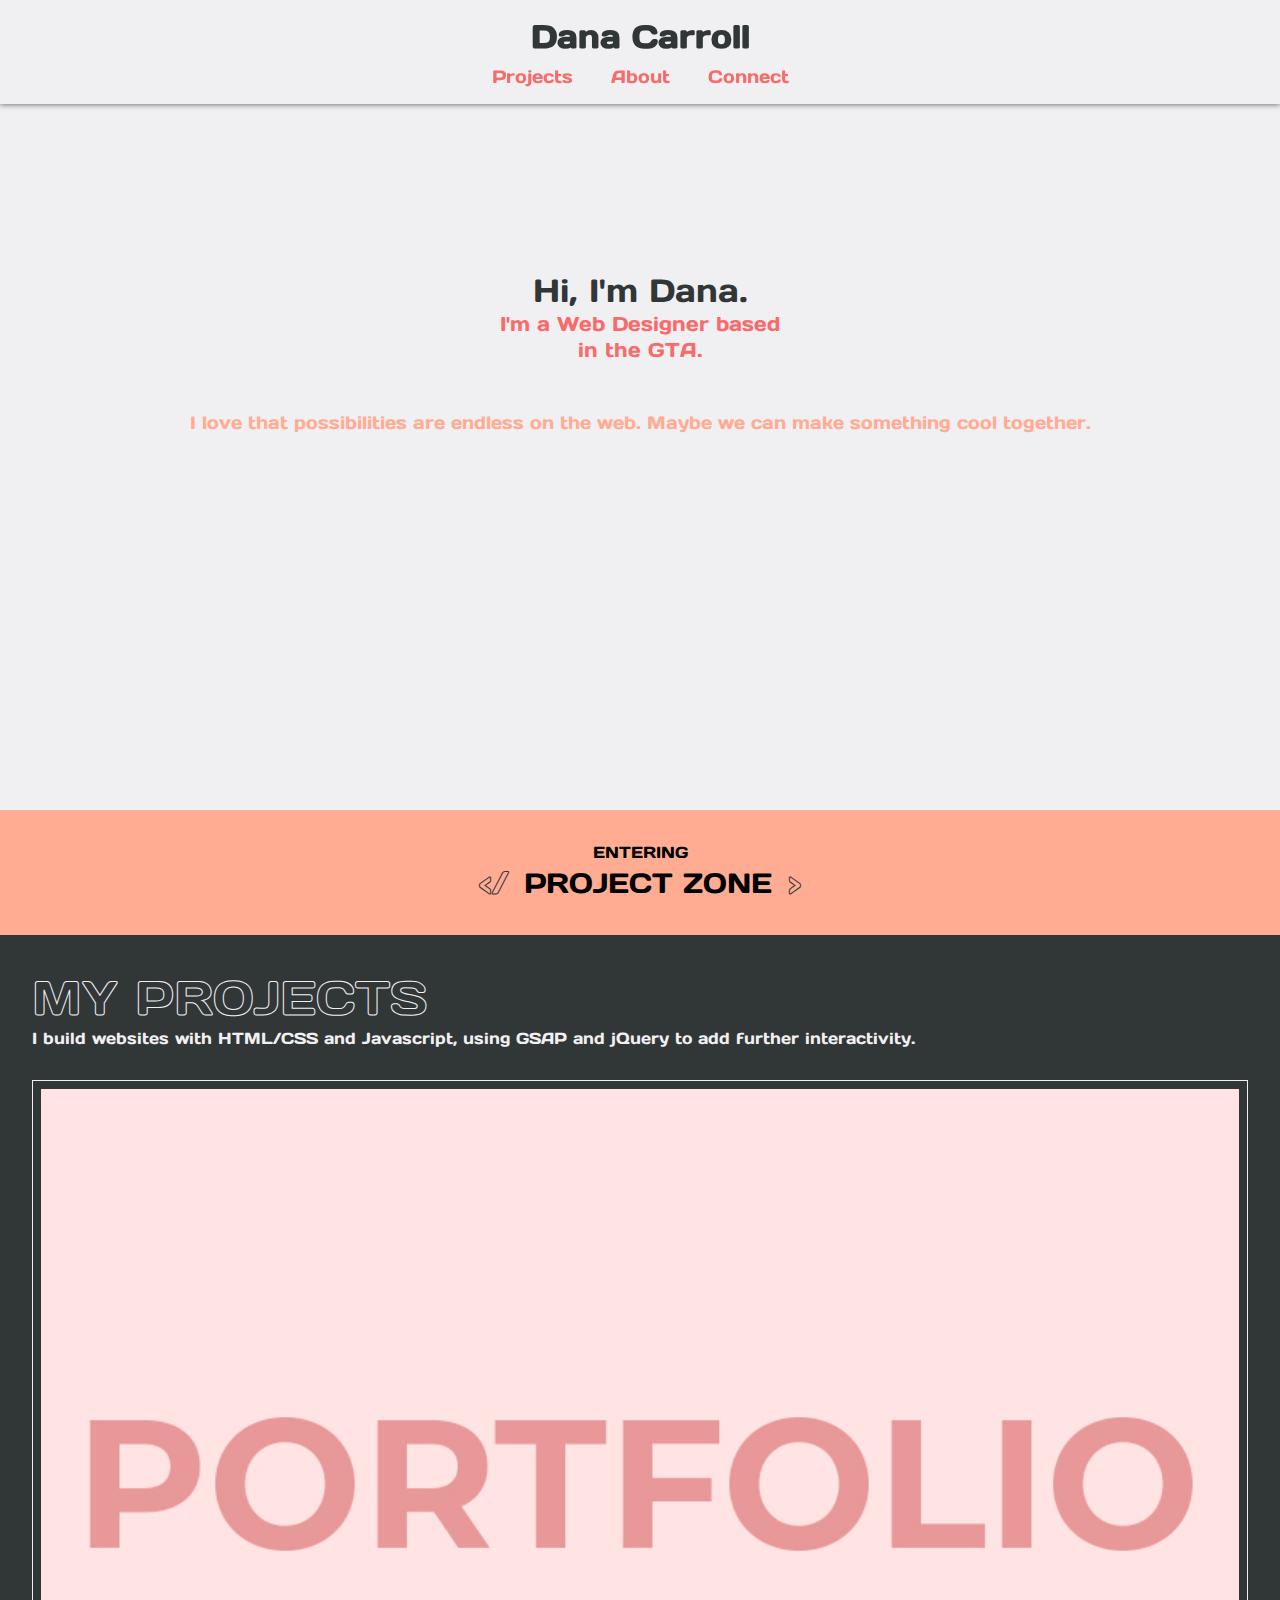
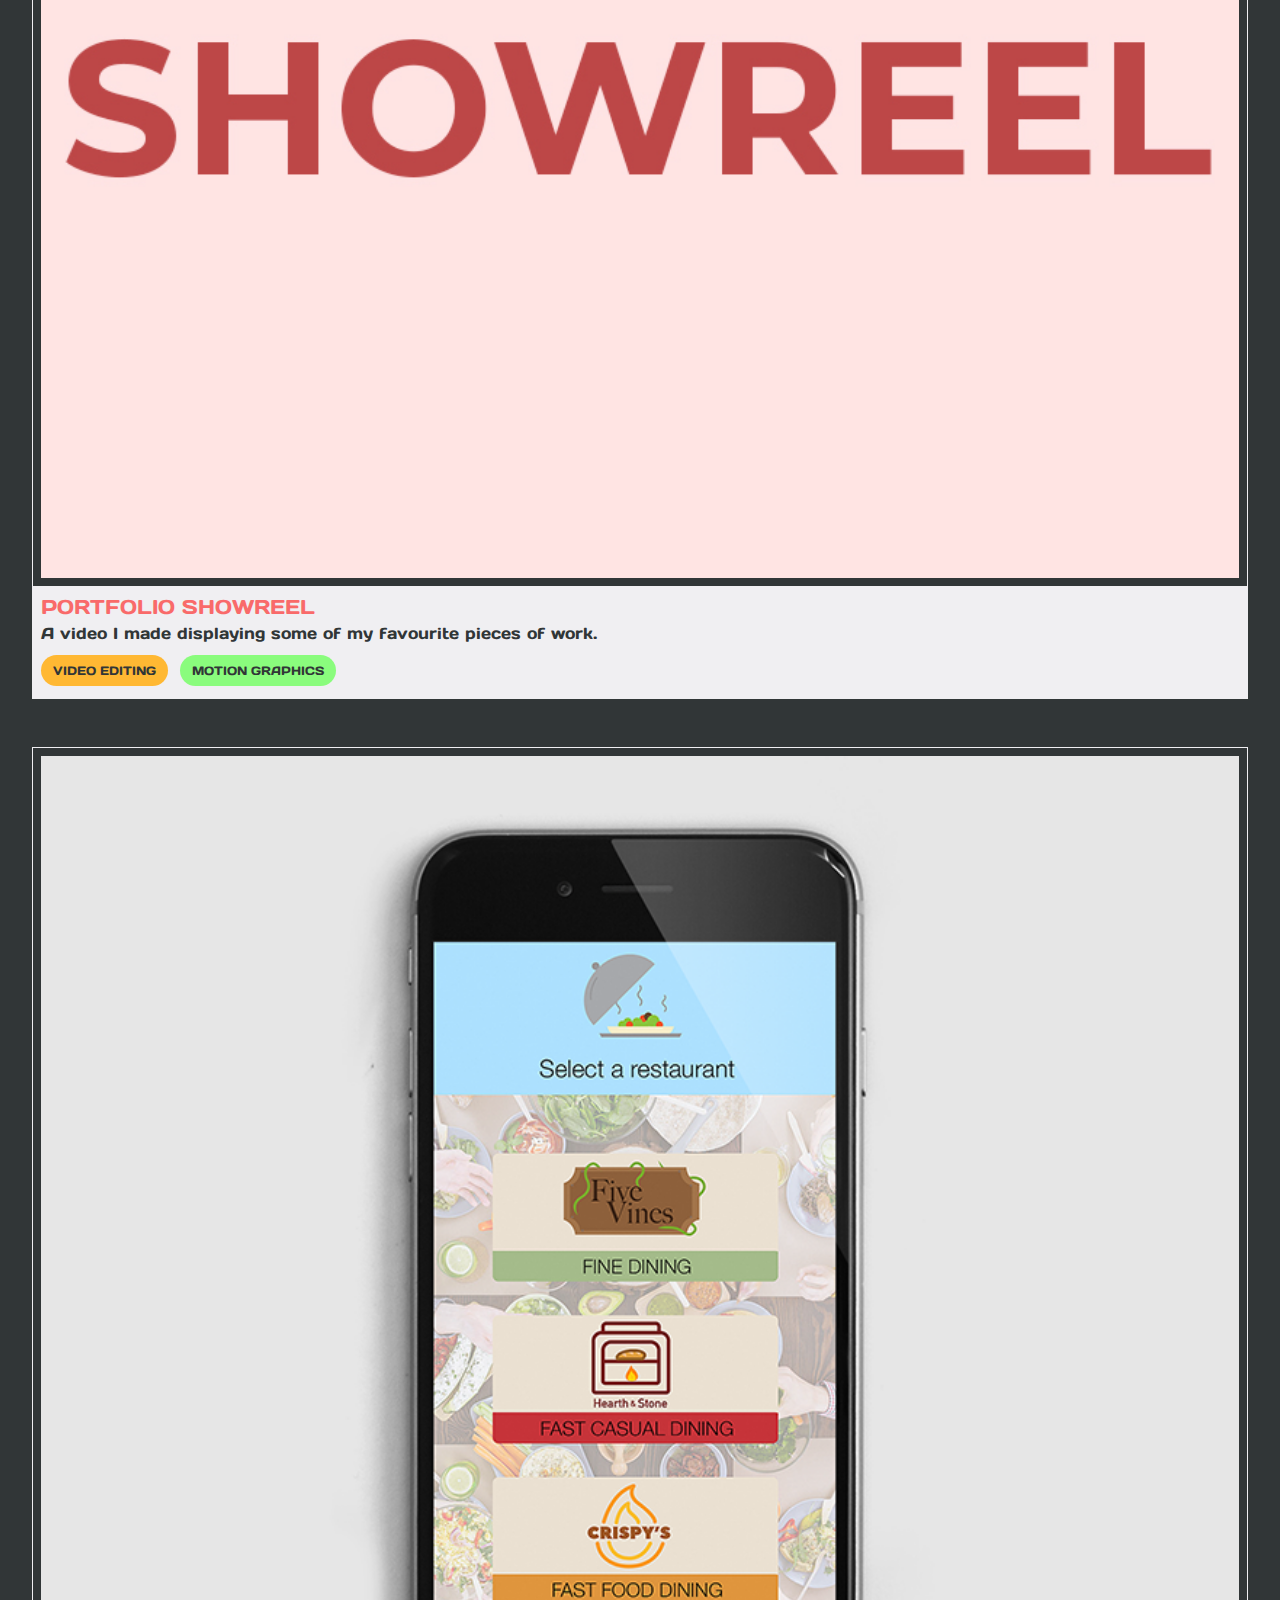
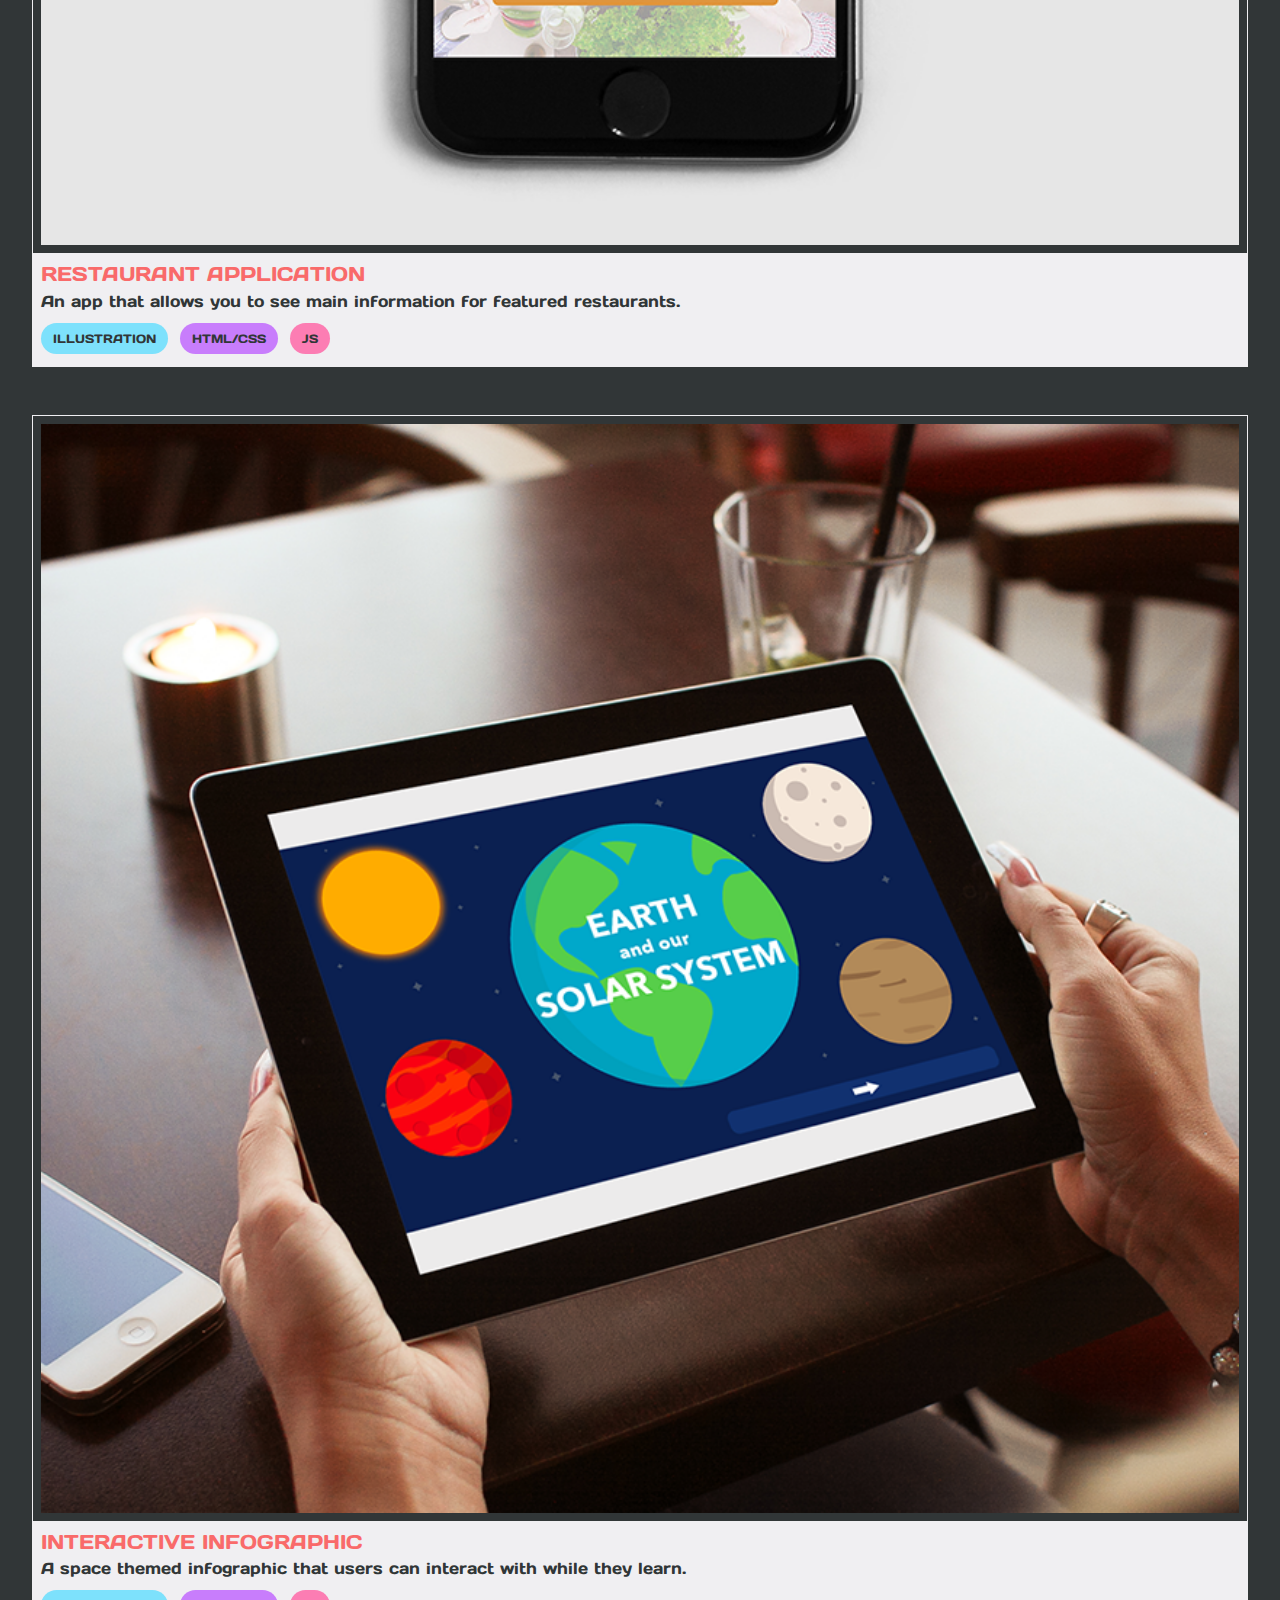
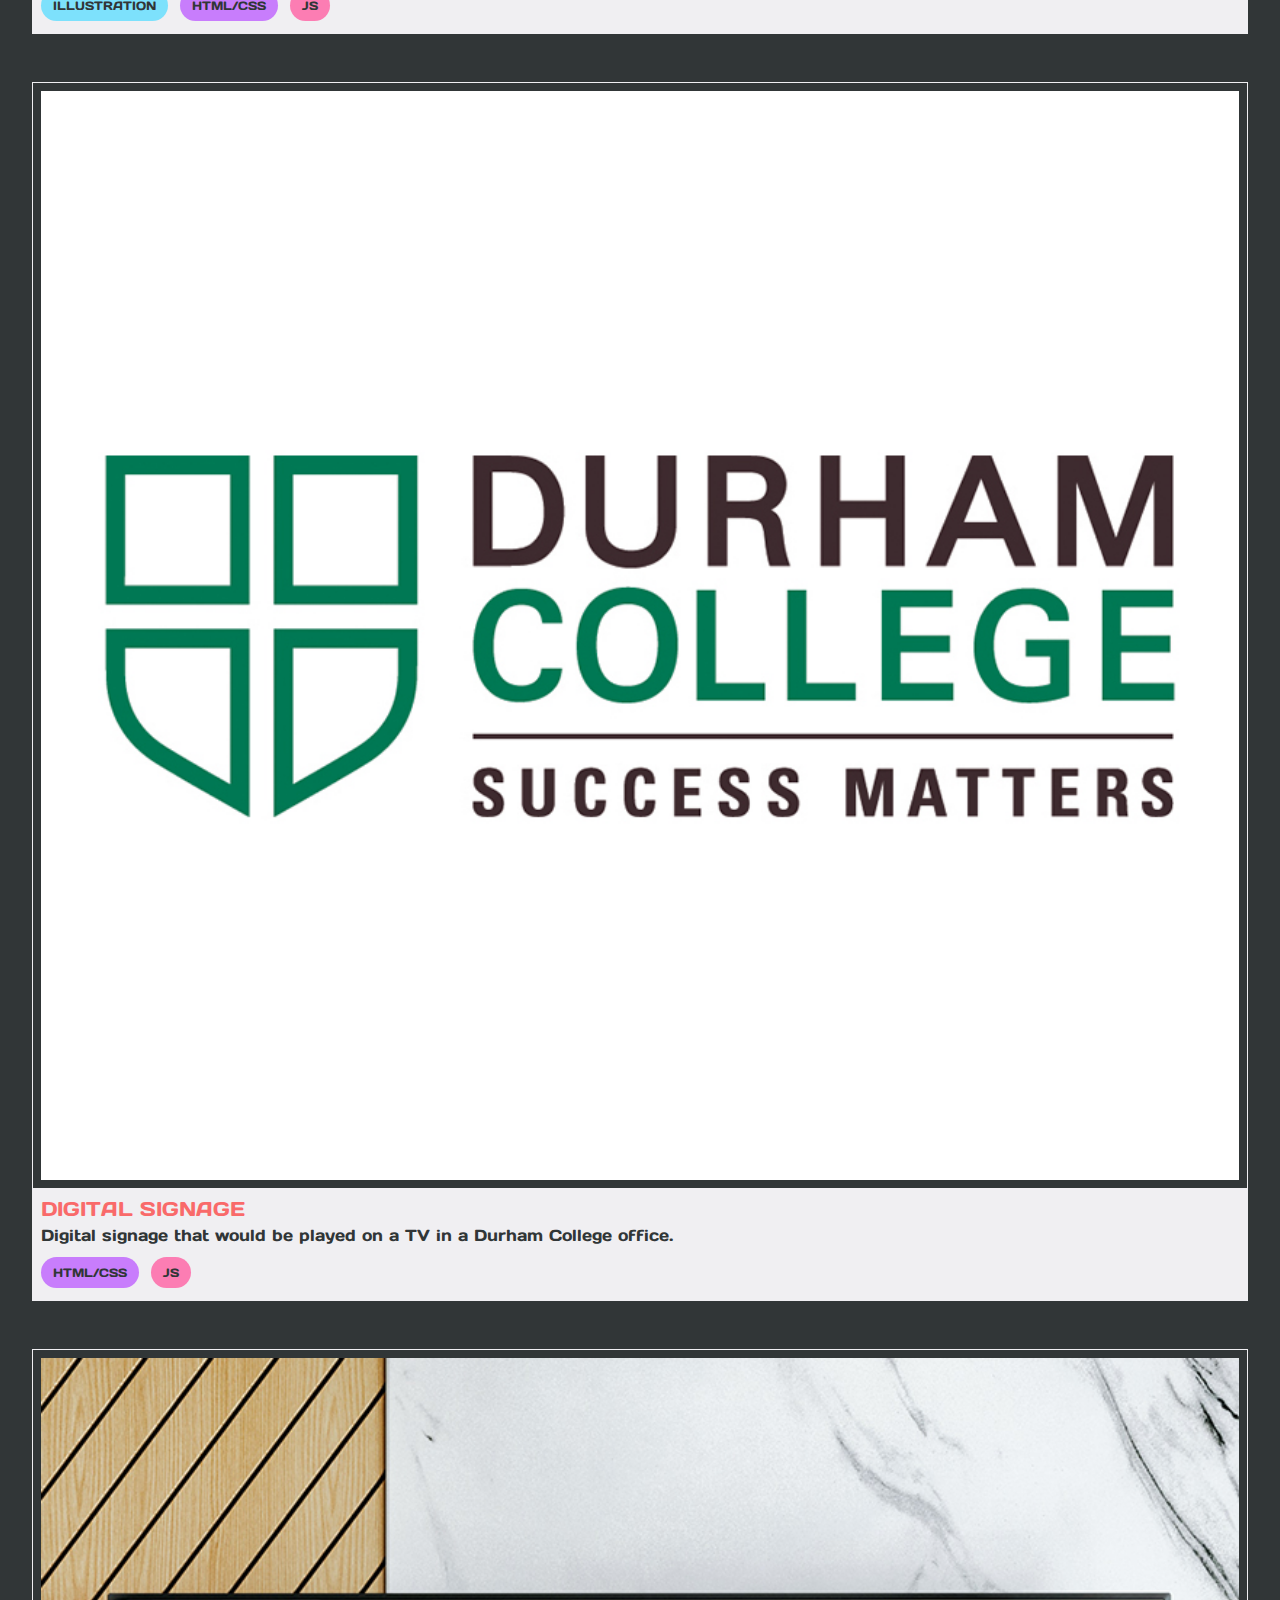
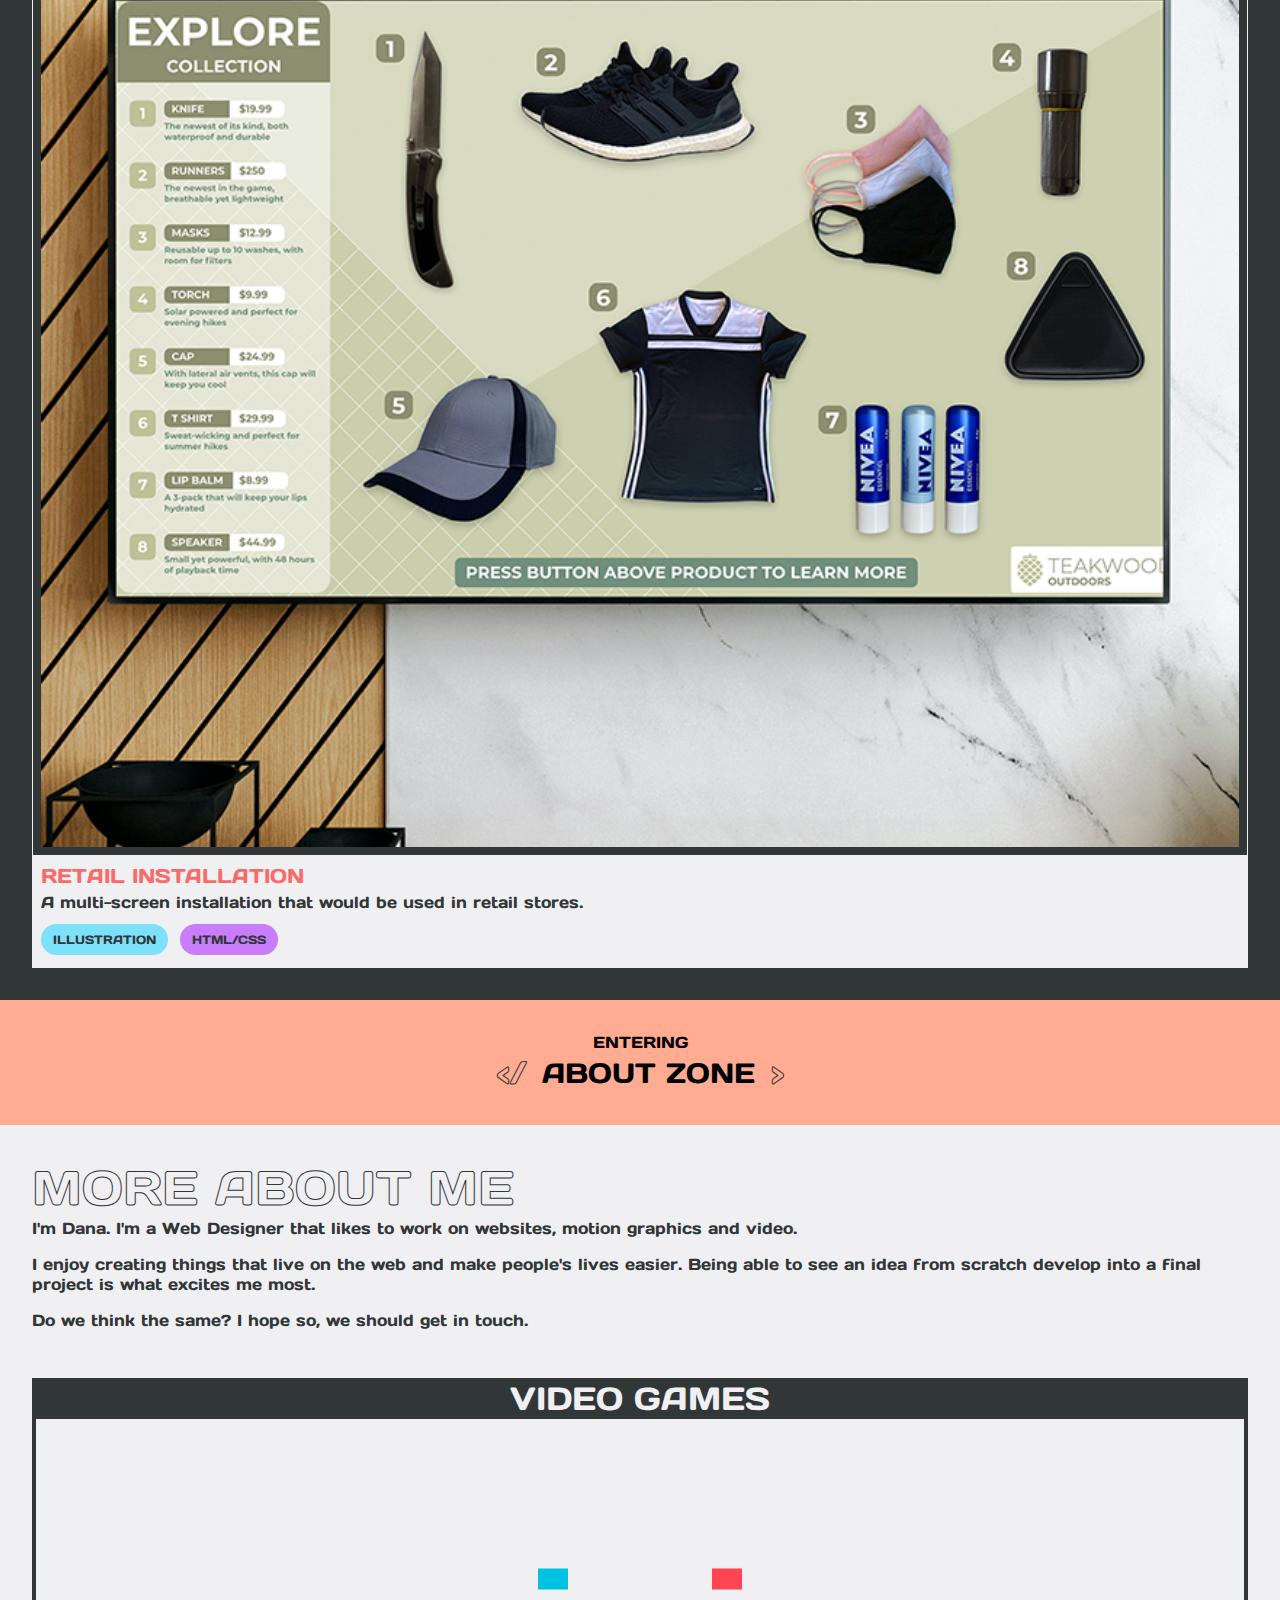
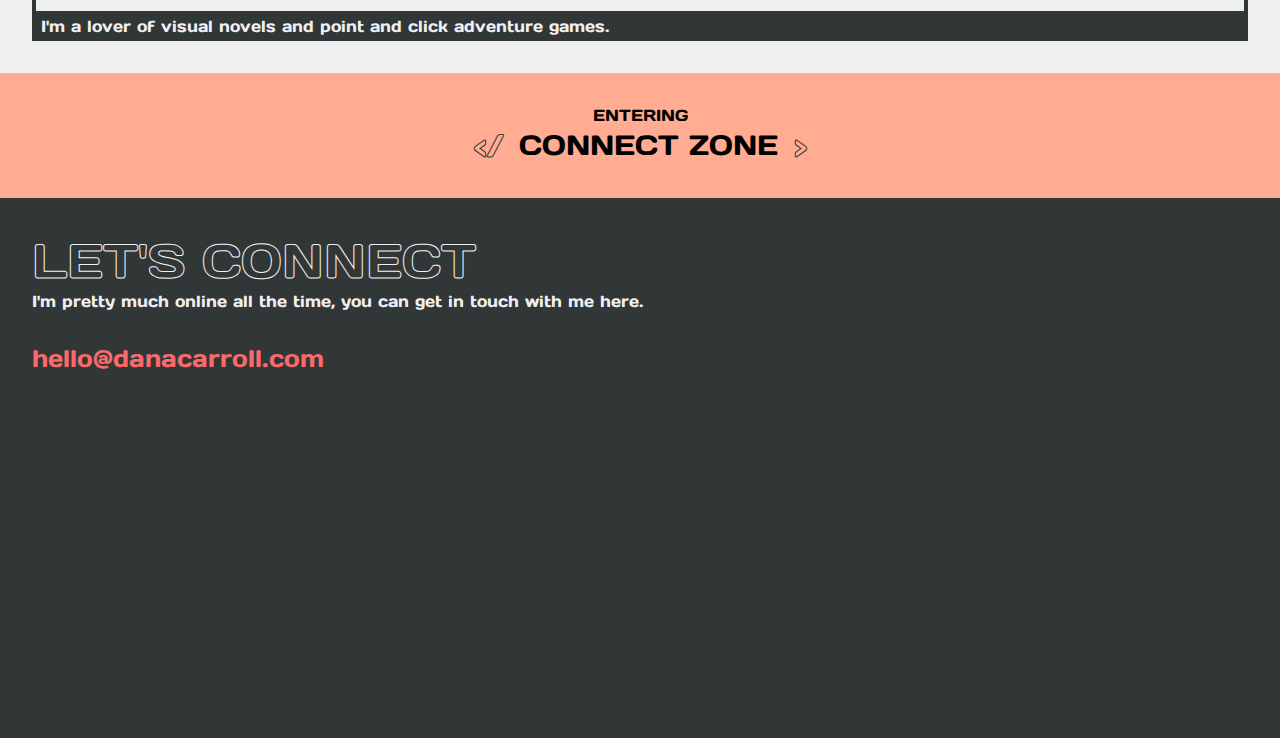
<file: index.html>
<!DOCTYPE html>
<html lang="en">
<head>
    <meta charset="UTF-8">
    <meta http-equiv="X-UA-Compatible" content="IE=edge">
    <meta name="viewport" content="width=device-width, initial-scale=1.0">
    <link rel="preconnect" href="https://fonts.gstatic.com">
    <link href="https://fonts.googleapis.com/css2?family=Days+One&display=swap" rel="stylesheet">
    <link rel="stylesheet" href="./css/styles.css">
    <!-- <link rel="stylesheet" href="./css/aboutAnimations.css"> -->
    <title>Dana Carroll</title>
</head>
<body>
    <!-- --------------- NAV --------------- -->
    <header>
        <a href="#home" id="logo">Dana Carroll</a>
        <nav>
            <a href="#projects" class="navItem">Projects</a>
            <a href="#about" class="navItem">About</a>
            <a href="#connect" class="navItem">Connect</a>
        </nav>
    </header>

    <main>
        <!-- --------------- HOME/INTRO --------------- -->
        <section id="home" class="flex-gap">
            <div id="homeText">
                <h2>Hi, I'm Dana.</h2>
                <p>I'm a Web Designer based in the GTA.</p>
            </div>

            <div id="homeAnimation">
                <p>I love that possibilities are endless on the web. Maybe we can make something
                    cool together.
                </p>
            </div>

            <div class="container">
                <div class="chevron"></div>
                <div class="chevron"></div>
                <div class="chevron"></div>
            </div>

        </section>

        <aside class="enteringBox">
            <h4>ENTERING</h4>
            <div id="enterAnimation">
                <h3 class="enterSymbol">&lt;/</h3>
                <h3 id="enterTitle">PROJECT ZONE</h3>
                <h3 class="enterSymbol">&gt;</h3>
            </div>
        </aside>

        <!-- --------------- PROJECTS --------------- -->
        <section id="projects">
            <div class="sectionDescription">
                <h2 class="sectionTitle-white">MY PROJECTS</h2>
                <p class="sectionText">I build websites with HTML/CSS and Javascript, 
                    using GSAP and jQuery to add further interactivity.</p>
            </div>

            <div id="projectHolder">
                <!-- project 1 -->
                <div id="projectContainer">
                    <a href="project-showreel">
                        <div class="projectBox">
                            <div class="projectImage">
                                <img src="images/projectThumbnails/proj-showReel.jpg" alt="INSERT IMAGE DESCRIPTION">
                            </div>
                        </div>
                    </a>

                    <div class="projectDescription">
                        <h3>PORTFOLIO SHOWREEL</h3>
                        <p>A video I made displaying some of my favourite pieces of work.</p>
                        <div class="tags tag-gap">
                            <p class="tag video">VIDEO EDITING</p>
                            <p class="tag motion">MOTION GRAPHICS</p>
                        </div>
                    </div>
                </div>
                <!-- project 2 -->
                <div id="projectContainer">
                    <a href="project-restaurantApp">
                        <div class="projectBox">
                            <div class="projectImage">
                                <img src="images/projectThumbnails/proj-familyofeateries.png" alt="INSERT IMAGE DESCRIPTION">
                            </div>
                        </div>
                    </a>

                    <div class="projectDescription">
                        <h3>RESTAURANT APPLICATION</h3>
                        <p>An app that allows you to see main information for featured restaurants.</p>
                        <div class="tags tag-gap">
                            <p class="tag illustration">ILLUSTRATION</p>
                            <p class="tag html">HTML/CSS</p>
                            <p class="tag javascript">JS</p>
                        </div>
                    </div>
                </div>
                <!-- project 3 -->
                <div id="projectContainer">
                    <a href="project-spaceInfographic">
                        <div class="projectBox">
                            <div class="projectImage">
                                <img src="images/projectThumbnails/proj-spaceInfo.png" alt="INSERT IMAGE DESCRIPTION">
                            </div>
                        </div>
                    </a>
                    <div class="projectDescription">
                        <h3>INTERACTIVE INFOGRAPHIC</h3>
                        <p>A space themed infographic that users can interact with while they learn.</p>
                        <div class="tags tag-gap">
                            <p class="tag illustration">ILLUSTRATION</p>
                            <p class="tag html">HTML/CSS</p>
                            <p class="tag javascript">JS</p>
                        </div>
                    </div>
                </div>
                <!-- project 4 -->
                <div id="projectContainer">
                    <a href="project-signage">
                        <div class="projectBox">
                            <div class="projectImage">
                                <img src="images/projectThumbnails/proj-durham.jpg" alt="INSERT IMAGE DESCRIPTION">
                            </div>
                            <div class="projectDescription">
                                <h3>DIGITAL SIGNAGE</h3>
                                <p>Digital signage that would be played on a TV in a Durham College office.</p>
                                <div class="tags tag-gap">
                                    <p class="tag html">HTML/CSS</p>
                                    <p class="tag javascript">JS</p>
                                </div>
                            </div>
                        </div>
                    </a>
                </div>
                <!-- project 5 -->
                <div id="projectContainer">
                    <a href="project-retailInstallation">
                        <div class="projectBox">
                            <div class="projectImage">
                                <img src="images/projectThumbnails/proj-teakwood.png" alt="INSERT IMAGE DESCRIPTION">
                            </div>
                            <div class="projectDescription">
                                <h3>RETAIL INSTALLATION</h3>
                                <p>A multi-screen installation that would be used in retail stores.</p>
                                <div class="tags tag-gap">
                                    <p class="tag illustration">ILLUSTRATION</p>
                                    <p class="tag html">HTML/CSS</p>
                                </div>
                            </div>
                        </div>
                    </a>
                </div>
            </div>

        </section>

        <aside class="enteringBox">
            <h4>ENTERING</h4>
            <div id="enterAnimation">
                <h3 class="enterSymbol">&lt;/</h3>
                <h3 id="enterTitle">ABOUT ZONE</h3>
                <h3 class="enterSymbol">&gt;</h3>
            </div>
        </aside>

        <!-- --------------- ABOUT --------------- -->
        <section id="about">
            <div class="sectionDescription">
                <h2 class="sectionTitle-black">MORE ABOUT ME</h2>
                <p>I'm Dana. I'm a Web Designer that likes to work on websites, motion graphics and video.</p>
    
                <p>I enjoy creating things that live on the web and make people's lives easier. Being able to see an idea
                    from scratch develop into a final project is what excites me most.
                </p>
    
                <p>Do we think the same? I hope so, we should get in touch.
                </p>
            </div>

            <div id="aboutAnimation">
                <div class="title">
                    <h4 class="aboutTitle">VIDEO GAMES</h4>
                </div>
                <div class="animations">
                    <div class="videoGames hobby">
                        <iframe class="responsive-iframe" src="./animations/switchAnimation/switch.html" frameborder="0"></iframe>
                    </div>
                    <div class="travelling hobby">
                        <div class="airplaneAnimation">
                            <div class="plane">
                                <div class="main"></div>
                                <div class="wingOne"></div>
                                <div class="wingTwo"></div>
                            </div>
                            <div class="clouds">
                                <div class="cloudOne"></div>
                                <div class="cloudTwo"></div>
                                <div class="cloudThree"></div>
                            </div>
                        </div>
                    </div>
                    <div class="nextHobby hobby">

                    </div>
                </div>
                <div class="mainText">
                    <p id="aboutText">I'm a lover of visual novels and point and click adventure games.</p>
                </div>
            </div>
            <div class="animationButtons">
                <div id="animation1" class="animate activeButton"></div>
                <div id="animation2" class="animate"></div>
                <div id="animation3" class="animate"></div>
            </div>
        </section>

        <aside class="enteringBox">
            <h4>ENTERING</h4>
            <div id="enterAnimation">
                <h3 class="enterSymbol">&lt;/</h3>
                <h3 id="enterTitle">CONNECT ZONE</h3>
                <h3 class="enterSymbol">&gt;</h3>
            </div>
        </aside>

        <!-- --------------- CONNECT --------------- -->
        <section id="connect">
            <div class="sectionDescription">
                <h2 class="sectionTitle-white">LET'S CONNECT</h2>
                <p class="sectionText">I'm pretty much online all the time, you can get in touch with me here.</p>
            </div>

            <h3>hello@danacarroll.com</h3>

        </section>

    </main> 

    
</body>

<script src="./js/gsap.min.js"></script>
<script src="./js/jquery-3.6.0.min.js"></script>
<script src="./js/script.js"></script>
</html>
</file>
<file: css/styles.css>
* {
    margin: 0;
    padding: 0;
    font-family: 'Days One', sans-serif;
    font-weight: normal;
    box-sizing: border-box;
}

:root {
    --black: #313637;
    --white: #F0EFF2;
    --red: #F96A6A;
    --orange: #FFAC93;
}

body {
    background-color: var(--white);
}
#logo {
    color: var(--black);
    font-size: 2rem;
    padding-bottom: 0.5rem;
    font-weight: 600;
}
.navItem {
    color: var(--red);
    font-size: 1.1rem;
    padding: 1rem 1rem;
    transition: 1s ease;
}
a {
    text-decoration: none;
}
.active {
    color: var(--black);
    font-size: 1.15rem;
    transition: 1s ease;
}

/* *************** MOBILE *************** */
header {
    background-color: var(--white);
    padding: 1rem 1rem;
    box-shadow: 0px 1px 5px #777777;
    display: flex;
    flex-direction: column;
    text-align: center;
    z-index: 1000;
    width: 100%;
    position: fixed;
    top: 0;
    left: 0;
    z-index: 2;
    width: 100%;
}
section {
    padding: 2rem;
}
/* *********** HOME ********** */
#home {
    display: flex;
    flex-direction: column;
    height: 90vh;
    padding-top: 30vh;
}
.flex-gap {
    display: inline-flex;
    flex-wrap: wrap;
    gap: 3rem;
}
#homeText {
    display: flex;
    flex-direction: column;
    align-items: center;
    justify-content: center;
}
#homeText h2,
#homeText p {
    text-align: center;
}
#homeText h2 {
    font-size: 2rem;
    color: var(--black);
}
#homeText p {
    color: var(--red);
    font-size: 1.25rem;
    width: 18ch;
}
#homeAnimation {
    color: var(--orange);
    font-size: 1.1rem;
    text-align: center;
}

.container {
    display: flex;
    justify-content: center;
    align-items: center;
    width: 100%;
}

.chevron {
    position: absolute;
    width: 2.1rem;
    height: 0.48rem;
    opacity: 0;
    transform: scale(0.3);
    -webkit-animation: move-chevron 3s ease-out infinite;
            animation: move-chevron 3s ease-out infinite;
}

.chevron:first-child {
    -webkit-animation: move-chevron 3s ease-out 1s infinite;
            animation: move-chevron 3s ease-out 1s infinite;
}

.chevron:nth-child(2) {
    -webkit-animation: move-chevron 3s ease-out 2s infinite;
            animation: move-chevron 3s ease-out 2s infinite;
}

.chevron:before,
.chevron:after {
    content: "";
    position: absolute;
    top: 0;
    height: 100%;
    width: 50%;
    background-color: var(--black);
}

.chevron:before {
    left: 0;
    transform: skewY(30deg);
}

.chevron:after {
    right: 0;
    width: 50%;
    transform: skewY(-30deg);
}

@-webkit-keyframes move-chevron {
    25% {
        opacity: 1;
    }
    33.3% {
        opacity: 1;
        transform: translateY(2.28rem);
    }
    66.6% {
        opacity: 1;
        transform: translateY(3.12rem);
    }
    100% {
        opacity: 0;
        transform: translateY(4.8rem) scale(0.5);
    }
}

@keyframes move-chevron {
    25% {
        opacity: 1;
    }
    33.3% {
        opacity: 1;
        transform: translateY(2.28rem);
    }
    66.6% {
        opacity: 1;
        transform: translateY(3.12rem);
    }
    100% {
        opacity: 0;
        transform: translateY(4.8rem) scale(0.5);
    }
}

/* *********** ENTER ZONE ********** */
.enteringBox {
    background-color: var(--orange);
    padding: 2rem 0;
    display: flex;
    flex-direction: column;
    align-items: center;
}
.enteringBox h4 {
    font-size: 1rem;
}
#enterAnimation {
    text-align: center;
    display: flex;
    flex-direction: row;
    align-items: center;
}
#enterTitle {
    text-align: center;
    padding: 0 1rem;
    font-size: 1.75rem;
}
.enterSymbol {
    font-size: 2rem;
    -webkit-text-stroke: 1px var(--black);
    color: transparent;
}
/* *********** SECTION DESCRIPTION ********** */
.sectionDescription {
    padding-bottom: 2rem;
}
.sectionTitle-white {
    -webkit-text-stroke: 1px var(--white);
    color: transparent;
    font-size: 3rem;
}
.sectionTitle-black {
    -webkit-text-stroke: 1px var(--black);
    color: transparent;
    font-size: 3rem;
}
.sectionText {
    color: var(--white);
}

/* *********** PROJECTS ********** */
#projects {
    background-color: var(--black);
}
#projectHolder {
    display: grid;
    grid-template-columns: auto;
    grid-template-rows: auto auto auto auto auto;
    grid-row-gap: 3rem;
}
#projectContainer {
    border: solid 1px var(--white);
    width: 100%;
    height: auto;

}
.projectImage {
    padding: 0.5rem 0.5rem;
    display: flex;
    justify-content: center;
    align-items: center;
}
.projectImage img {
    width: 100%;
    height: auto;
}
.projectDescription {
    background-color: var(--white);
    padding: 0.5rem;
    color: var(--black);
}
.projectDescription h3 {
    font-size: 1.25rem;
    padding-bottom: 0.2rem;
    color: var(--red);
}

/* project tags */
.tags {
    padding-top: 0.75rem;
    padding-bottom: 0.25rem;
    display: flex;
    width: 100%;
    flex-wrap: wrap;
}
.tag {
    padding: 0.5rem 0.75rem;
    background-color: var(--orange);
    display: inline-block;
    border-radius: 1rem;
    font-size: 0.75rem;
    transition: 0.5s ease-in-out;
}
.tag:hover {
    transform: scale(1.05);
    transition: 0.5s ease-in-out;
}
.tag-gap {
    display: inline-flex;
    flex-wrap: wrap;
    gap: 0.75rem;
}
.video {
    background-color: #FFB833;
}
.motion {
    background-color: #8AFC7D;
}
.illustration {
    background-color: #7DE1FC;
}
.html {
    background-color: #C87DFC;
}
.javascript {
    background-color: #FC7DB3;
}

/* *********** ABOUT ********** */
#about {
    background-color: var(--white);
    height: auto;
}
#about .sectionDescription p {
    padding-bottom: 1rem;
    color: var(--black);
}
#aboutAnimation {
    width: 100%;
    background-color: var(--black);
    margin-left: auto;
    margin-right: auto;
    padding: 0rem 0.25rem;
    display: grid;
    grid-template-columns: auto;
    grid-template-rows: auto auto auto;
    overflow: hidden;
}
.title {
    font-size: 2rem;
    color: var(--white);
    text-align: center;
}
.animations {
    background-color: var(--white);
    height: 12rem;
    width: 100%;
}
#aboutAnimation .mainText {
    color: var(--white);
    padding: 0.3rem;
}
.videoGames {
    position: relative;
    width: 100%;
    height: 100%;

    display: flex;
    justify-content: center;
    align-items: center;
}
.videoGames iframe {
    width: 100%;
    height: 100%;
    display: flex;
    justify-content: center;
    align-items: center;
    overflow: hidden;
}

/* *********** CONNECT ********** */
#connect {
    background-color: var(--black);
    height: 60vh;
}
#connect h3 {
    font-size: 1.5rem;
    color: var(--red);
}
</file>
<file: css/aboutAnimations.css>
* {
    margin: 0;
    padding: 0;
    font-family: 'Days One', sans-serif;
    font-weight: normal;
    box-sizing: border-box;
}

:root {
    --black: #313637;
    --white: #F0EFF2;
    --red: #F96A6A;
    --orange: #FFAC93;
}

.animations {
    display: flex;
    justify-content: center;
    align-items: center;

    overflow: hidden;
}


/* *********** VIDEO GAMES ********** */
.videoGames {
    display: flex;
    flex-direction: row;
    justify-content: center;
    align-items: center;

}
.joyGap {
    display: inline-flex;
    flex-wrap: wrap;
    gap: 1.5rem;
}
.leftRemote {
    height: 8rem;
    width: 3rem;
    background-color: #ff4554;
    border-top-left-radius: 1rem;
    border-bottom-left-radius: 1rem;

    display: flex;
    flex-direction: column;
    justify-content: center;
    align-items: center;
}
.leftJoy {
    height: 1.5rem;
    width: 1.5rem;
    border-radius: 50%;
    background-color: #5e5e5e;
}
.leftButtons {
    position: relative;
    height: 1.5rem;
    width: 1.5rem;
}
.button {
    position: absolute;
    height: 0.75rem;
    width: 0.75rem;
    border-radius: 50%;
    background-color: #5e5e5e;
    transform: translate(-50%, -50%);
}
.button1 {
    top: 0;
    left: 50%;
}
.button2 {
    top: 50%;
    left: 0;
}
.button3 {
    top: 50%;
    left: 100%;
}
.button4 {
    top: 100%;
    left: 50%;
}
.centerScreen {
    height: 8rem;
    width: 12rem;
    background-color: #5e5e5e;

    display: flex;
    justify-content: center;
    align-items: center;
}
.actualScreen {
    height: 7rem;
    width: 11rem;
    background-color: #252525;
}
.rightRemote {
    height: 8rem;
    width: 3rem;
    background-color: #00c3e3;
    border-top-right-radius: 1rem;
    border-bottom-right-radius: 1rem;


    display: flex;
    flex-direction: column;
    justify-content: center;
    align-items: center;
}

/* *********** TRAVELLING ********** */
.travelling {
    position: relative;
    width: 100%;
    height: 100%;
    overflow: hidden;

    display: none;
}
.airplaneAnimation {
    position: relative; 
    width: 100%;
    height: 100%;
    background-color: #ffd195;
    overflow: hidden;
}

.plane {
    position: relative;
    left: 0;
    top: 0;
    animation: fly 2s linear infinite;
}

@keyframes fly {
    0% {transform: translateY(0);}
    25% {transform: translateY(-10px);}
    50% {transform: translateY(0);}
    75% {transform: translateY(10px);}
    100% {transform: translateY(0);}
}

.main {
    position: absolute;
    width: 13rem;
    height: 3rem;
    background-color: #e65970;
    top: 4rem;
    left: 4rem;
    border-radius: 0 100px 30px 100px; 
    overflow:hidden;
    box-shadow: inset -10px -10px rgba(0,0,0,0.2);
    z-index:2;
}

.main:before, .main:after {
    content: "";
    position: absolute;
    background-color: #fdc921;
    top: 1rem;
}

.main:before {
    width: 10rem;
    height: 0.75rem;
    border-radius: 0 0 0 30px;
    left: 12rem;
}

.main:after {
    width: 5px;
    height: 10px;
    border-radius: 1rem;
    left: 11rem;
    box-shadow: 
        -1rem 0 #fdc921, 
        -2rem 0 #fdc921, 
        -3rem 0 #fdc921, 
        -4rem 0 #fdc921, 
        -5rem 0 #fdc921, 
        -6rem 0 #fdc921, 
        -7rem 0 #fdc921, 
        -8rem 0 #fdc921, 
        -9rem 0 #fdc921, 
        -10rem 0 #fdc921;
}

.wingOne {
    position: absolute;
    width: 2rem;
    border-right: 1.5rem solid transparent;
    border-left: 1.5rem solid transparent;
    border-top: 4rem solid #e65970;
    height: 0;
    top: 6rem;
    left: 9rem;
    transform: skew(-45deg) rotateX(30deg);
    z-index: 4;
}

.wingTwo {
    position: absolute;
    width: 2rem;
    border-right: 1.5rem solid transparent;
    border-left: 1.5rem solid transparent;
    border-bottom: 4rem solid #ce3750;
    height: 0;
    top: 1rem;
    left: 9rem;
    transform: skew(45deg) rotateX(30deg);
}

.wingTwo:after {
    content:"";
    position: absolute; 
    width: 1.5rem;
    border-right: 15px solid transparent;
    border-left: 15px solid transparent;
    border-bottom: 35px solid #e65970;
    height: 0;
    left: -8rem;
    top: 2rem;
}

.wingOne:after {
    content:"";
    position: absolute; 
    width: 1.25rem;
    height: 1.25rem;
    background-color: #e65970;
    top: -7rem;
    left: -10.5rem;
    box-shadow: 5px 5px 10px rgba(0,0,0,0.2);
}

.wingTwo:before {
    content:"";
    position: absolute; 
    width: 1rem;
    height: 1.25rem;
    background-color: #ce3750;
    left: -5rem;
    top: 2rem;
    transform: skew(-55deg);
}

.clouds {
    position: absolute;
    top:50px;
    left:100px;
}

@keyframes cloud {  
    from{ 
    left:-150px; 
    }
    to{ 
    left: 400px; 
    }
}

.cloudOne, .cloudTwo, .cloudThree {
    position: absolute;
    width: 50px;
    height: 25px;
    background-color: #fff;
    border-radius:100px 100px 0 0;
}

.cloudOne {
    top:0;
    left:0;
    animation: cloud 3s linear infinite reverse;
}

.cloudTwo {
    top:50px;
    left:100px;
    animation: cloud 2.5s linear infinite reverse;
}

.cloudThree {
    top:250px;
    left:50px;
    animation: cloud 2.8s linear infinite reverse;
}

.cloudOne:before, .cloudTwo:before, .cloudThree:before {
    content:"";
    position: absolute;
    width: 25px;
    height: 12.5px;
    background-color: #fff;
    border-radius:100px 100px 0 0;
    left:-20px;
    top:12.5px;
    box-shadow: 65px 0 #fff;
}

@keyframes up { 
    20% {
        opacity: 0.7;
    }
    35% {
        left: 100px;
        opacity: 0.7;
    }
    70% {
        left: 70px;
        opacity: 0;} 
    }

/* *********** TRAVELLING ********** */
.nextHobby {
    position: relative;
    width: 100%;
    height: 100%;
    overflow: hidden;
    background-color: var(--red);

    display: none;
}
/* *********** ANIMATION BUTTONS ********** */
.animationButtons {
    width: 100%;
    display: flex;
    flex-direction: row;
    justify-content: space-around;
    padding-top: 1rem;
}
.animate {
    height: 2rem;
    width: 2rem;
    border-radius: 50%;
    background-color: var(--black);
}
.activeButton {
    background-color: var(--red);
}
</file>
